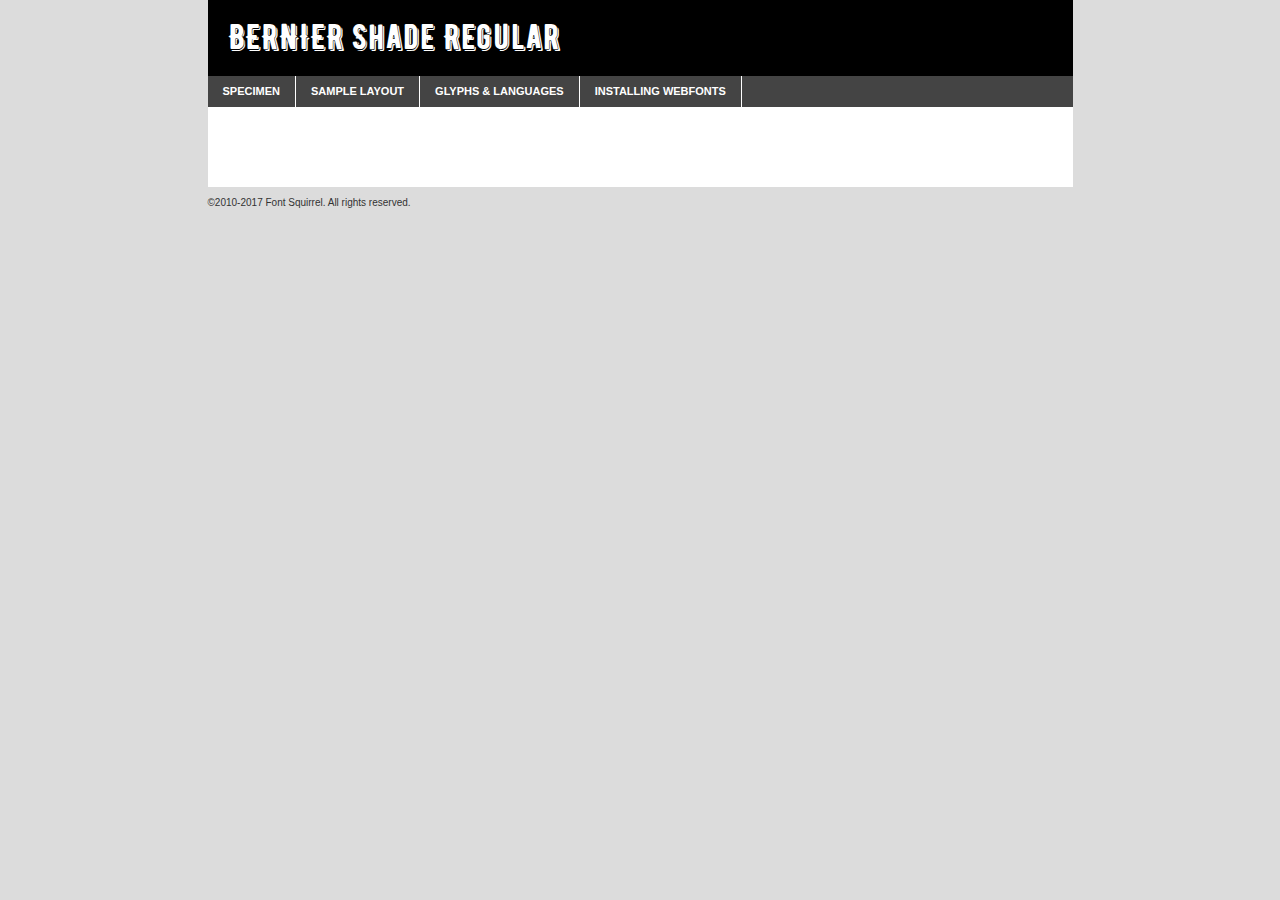
<file: fonts/berniershade-regular-demo.html>
<!DOCTYPE html PUBLIC "-//W3C//DTD XHTML 1.0 Transitional//EN"
	"http://www.w3.org/TR/xhtml1/DTD/xhtml1-transitional.dtd">

<html xmlns="http://www.w3.org/1999/xhtml" xml:lang="en" lang="en">
<head>
	<meta http-equiv="Content-Type" content="text/html; charset=utf-8" />
	<script src="http://ajax.googleapis.com/ajax/libs/jquery/1.7.2/jquery.min.js" type="text/javascript" charset="utf-8"></script>
	<script type="text/javascript">
	(function($){$.fn.easyTabs=function(option){var param=jQuery.extend({fadeSpeed:"fast",defaultContent:1,activeClass:'active'},option);$(this).each(function(){var thisId="#"+this.id;if(param.defaultContent==''){param.defaultContent=1;}
	if(typeof param.defaultContent=="number")
	{var defaultTab=$(thisId+" .tabs li:eq("+(param.defaultContent-1)+") a").attr('href').substr(1);}else{var defaultTab=param.defaultContent;}
	$(thisId+" .tabs li a").each(function(){var tabToHide=$(this).attr('href').substr(1);$("#"+tabToHide).addClass('easytabs-tab-content');});hideAll();changeContent(defaultTab);function hideAll(){$(thisId+" .easytabs-tab-content").hide();}
	function changeContent(tabId){hideAll();$(thisId+" .tabs li").removeClass(param.activeClass);$(thisId+" .tabs li a[href=#"+tabId+"]").closest('li').addClass(param.activeClass);if(param.fadeSpeed!="none")
	{$(thisId+" #"+tabId).fadeIn(param.fadeSpeed);}else{$(thisId+" #"+tabId).show();}}
	$(thisId+" .tabs li").click(function(){var tabId=$(this).find('a').attr('href').substr(1);changeContent(tabId);return false;});});}})(jQuery);
	</script>
	<link rel="stylesheet" href="specimen_files/specimen_stylesheet.css" type="text/css" charset="utf-8" />
	<link rel="stylesheet" href="stylesheet.css" type="text/css" charset="utf-8" />

	<style type="text/css">
					body{
				font-family: 'bernier_shaderegular';
							}
		</style>

	<title>BERNIER Shade Regular Specimen</title>
	
	
	<script type="text/javascript" charset="utf-8">
		$(document).ready(function() {
			$('#container').easyTabs({defaultContent:1});
		});
	</script>
</head>

<body>
<div id="container">
	<div id="header">
		BERNIER Shade Regular	</div>
	<ul class="tabs">
		<li><a href="#specimen">Specimen</a></li>
		<li><a href="#layout">Sample Layout</a></li>
				<li><a href="#glyphs">Glyphs &amp; Languages</a></li>
		<li><a href="#installing">Installing Webfonts</a></li>
		
	</ul>
	
	<div id="main_content">

		
			<div id="specimen">
		
				<div class="section">
					<div class="grid12 firstcol">
						<div class="huge">AaBb</div>
					</div>
				</div>
		
				<div class="section">
					<div class="glyph_range">A&#x200B;B&#x200b;C&#x200b;D&#x200b;E&#x200b;F&#x200b;G&#x200b;H&#x200b;I&#x200b;J&#x200b;K&#x200b;L&#x200b;M&#x200b;N&#x200b;O&#x200b;P&#x200b;Q&#x200b;R&#x200b;S&#x200b;T&#x200b;U&#x200b;V&#x200b;W&#x200b;X&#x200b;Y&#x200b;Z&#x200b;a&#x200b;b&#x200b;c&#x200b;d&#x200b;e&#x200b;f&#x200b;g&#x200b;h&#x200b;i&#x200b;j&#x200b;k&#x200b;l&#x200b;m&#x200b;n&#x200b;o&#x200b;p&#x200b;q&#x200b;r&#x200b;s&#x200b;t&#x200b;u&#x200b;v&#x200b;w&#x200b;x&#x200b;y&#x200b;z&#x200b;1&#x200b;2&#x200b;3&#x200b;4&#x200b;5&#x200b;6&#x200b;7&#x200b;8&#x200b;9&#x200b;0&#x200b;&amp;&#x200b;.&#x200b;,&#x200b;?&#x200b;!&#x200b;&#64;&#x200b;(&#x200b;)&#x200b;#&#x200b;$&#x200b;%&#x200b;*&#x200b;+&#x200b;-&#x200b;=&#x200b;:&#x200b;;</div>
				</div>
				<div class="section">
					<div class="grid12 firstcol">
						<table class="sample_table">
							<tr><td>10</td><td class="size10">abcdefghijklmnopqrstuvwxyzABCDEFGHIJKLMNOPQRSTUVWXYZ0123456789abcdefghijklmnopqrstuvwxyzABCDEFGHIJKLMNOPQRSTUVWXYZ0123456789abcdefghijklmnopqrstuvwxyzABCDEFGHIJKLMNOPQRSTUVWXYZ</td></tr>
							<tr><td>11</td><td class="size11">abcdefghijklmnopqrstuvwxyzABCDEFGHIJKLMNOPQRSTUVWXYZ0123456789abcdefghijklmnopqrstuvwxyzABCDEFGHIJKLMNOPQRSTUVWXYZ0123456789abcdefghijklmnopqrstuvwxyzABCDEFGHIJKLMNOPQRSTUVWXYZ</td></tr>
							<tr><td>12</td><td class="size12">abcdefghijklmnopqrstuvwxyzABCDEFGHIJKLMNOPQRSTUVWXYZ0123456789abcdefghijklmnopqrstuvwxyzABCDEFGHIJKLMNOPQRSTUVWXYZ0123456789abcdefghijklmnopqrstuvwxyzABCDEFGHIJKLMNOPQRSTUVWXYZ</td></tr>
							<tr><td>13</td><td class="size13">abcdefghijklmnopqrstuvwxyzABCDEFGHIJKLMNOPQRSTUVWXYZ0123456789abcdefghijklmnopqrstuvwxyzABCDEFGHIJKLMNOPQRSTUVWXYZ0123456789abcdefghijklmnopqrstuvwxyzABCDEFGHIJKLMNOPQRSTUVWXYZ</td></tr>
							<tr><td>14</td><td class="size14">abcdefghijklmnopqrstuvwxyzABCDEFGHIJKLMNOPQRSTUVWXYZ0123456789abcdefghijklmnopqrstuvwxyzABCDEFGHIJKLMNOPQRSTUVWXYZ0123456789abcdefghijklmnopqrstuvwxyzABCDEFGHIJKLMNOPQRSTUVWXYZ</td></tr>
							<tr><td>16</td><td class="size16">abcdefghijklmnopqrstuvwxyzABCDEFGHIJKLMNOPQRSTUVWXYZ0123456789abcdefghijklmnopqrstuvwxyzABCDEFGHIJKLMNOPQRSTUVWXYZ</td></tr>
							<tr><td>18</td><td class="size18">abcdefghijklmnopqrstuvwxyzABCDEFGHIJKLMNOPQRSTUVWXYZ0123456789abcdefghijklmnopqrstuvwxyzABCDEFGHIJKLMNOPQRSTUVWXYZ</td></tr>
							<tr><td>20</td><td class="size20">abcdefghijklmnopqrstuvwxyzABCDEFGHIJKLMNOPQRSTUVWXYZ0123456789abcdefghijklmnopqrstuvwxyzABCDEFGHIJKLMNOPQRSTUVWXYZ</td></tr>
							<tr><td>24</td><td class="size24">abcdefghijklmnopqrstuvwxyzABCDEFGHIJKLMNOPQRSTUVWXYZ0123456789abcdefghijklmnopqrstuvwxyzABCDEFGHIJKLMNOPQRSTUVWXYZ</td></tr>
							<tr><td>30</td><td class="size30">abcdefghijklmnopqrstuvwxyzABCDEFGHIJKLMNOPQRSTUVWXYZ0123456789abcdefghijklmnopqrstuvwxyzABCDEFGHIJKLMNOPQRSTUVWXYZ</td></tr>
							<tr><td>36</td><td class="size36">abcdefghijklmnopqrstuvwxyzABCDEFGHIJKLMNOPQRSTUVWXYZ0123456789abcdefghijklmnopqrstuvwxyzABCDEFGHIJKLMNOPQRSTUVWXYZ</td></tr>
							<tr><td>48</td><td class="size48">abcdefghijklmnopqrstuvwxyzABCDEFGHIJKLMNOPQRSTUVWXYZ0123456789abcdefghijklmnopqrstuvwxyzABCDEFGHIJKLMNOPQRSTUVWXYZ</td></tr>
							<tr><td>60</td><td class="size60">abcdefghijklmnopqrstuvwxyzABCDEFGHIJKLMNOPQRSTUVWXYZ0123456789abcdefghijklmnopqrstuvwxyzABCDEFGHIJKLMNOPQRSTUVWXYZ</td></tr>
							<tr><td>72</td><td class="size72">abcdefghijklmnopqrstuvwxyzABCDEFGHIJKLMNOPQRSTUVWXYZ0123456789abcdefghijklmnopqrstuvwxyzABCDEFGHIJKLMNOPQRSTUVWXYZ</td></tr>
							<tr><td>90</td><td class="size90">abcdefghijklmnopqrstuvwxyzABCDEFGHIJKLMNOPQRSTUVWXYZ0123456789abcdefghijklmnopqrstuvwxyzABCDEFGHIJKLMNOPQRSTUVWXYZ</td></tr>
						</table>
				
					</div>
			
				</div>
		
		
		
								<div class="section" id="bodycomparison">


										<div id="xheight">
				<div class="fontbody">&#x25FC;&#x25FC;&#x25FC;&#x25FC;&#x25FC;&#x25FC;&#x25FC;&#x25FC;&#x25FC;&#x25FC;&#x25FC;&#x25FC;&#x25FC;&#x25FC;&#x25FC;&#x25FC;&#x25FC;&#x25FC;&#x25FC;&#x25FC;&#x25FC;&#x25FC;&#x25FC;&#x25FC;&#x25FC;&#x25FC;&#x25FC;&#x25FC;&#x25FC;&#x25FC;&#x25FC;&#x25FC;&#x25FC;&#x25FC;&#x25FC;&#x25FC;&#x25FC;&#x25FC;&#x25FC;&#x25FC;&#x25FC;&#x25FC;&#x25FC;&#x25FC;&#x25FC;&#x25FC;&#x25FC;&#x25FC;&#x25FC;&#x25FC;&#x25FC;&#x25FC;&#x25FC;&#x25FC;&#x25FC;&#x25FC;&#x25FC;&#x25FC;&#x25FC;&#x25FC;&#x25FC;&#x25FC;&#x25FC;&#x25FC;&#x25FC;&#x25FC;&#x25FC;&#x25FC;&#x25FC;&#x25FC;&#x25FC;&#x25FC;&#x25FC;&#x25FC;&#x25FC;&#x25FC;&#x25FC;&#x25FC;&#x25FC;&#x25FC;&#x25FC;&#x25FC;&#x25FC;&#x25FC;&#x25FC;&#x25FC;&#x25FC;&#x25FC;&#x25FC;&#x25FC;&#x25FC;&#x25FC;&#x25FC;&#x25FC;&#x25FC;&#x25FC;&#x25FC;&#x25FC;&#x25FC;body</div><div class="arialbody">body</div><div class="verdanabody">body</div><div class="georgiabody">body</div></div>
										<div class="fontbody" style="z-index:1">
											body<span>BERNIER Shade Regular</span>
										</div>
										<div class="arialbody" style="z-index:1">
											body<span>Arial</span>
										</div>
										<div class="verdanabody" style="z-index:1">
											body<span>Verdana</span>
										</div>
										<div class="georgiabody" style="z-index:1">
											body<span>Georgia</span>
										</div>



								</div>
		
		
				<div class="section psample psample_row1" id="">
					
					<div class="grid2 firstcol">
						<p class="size10"><span>10.</span>Aenean lacinia bibendum nulla sed consectetur. Fusce dapibus, tellus ac cursus commodo, tortor mauris condimentum nibh, ut fermentum massa justo sit amet risus. Nullam id dolor id nibh ultricies vehicula ut id elit. Cum sociis natoque penatibus et magnis dis parturient montes, nascetur ridiculus mus. Nulla vitae elit libero, a pharetra augue.</p>
			
					</div>
					<div class="grid3">
						<p class="size11"><span>11.</span>Aenean lacinia bibendum nulla sed consectetur. Fusce dapibus, tellus ac cursus commodo, tortor mauris condimentum nibh, ut fermentum massa justo sit amet risus. Nullam id dolor id nibh ultricies vehicula ut id elit. Cum sociis natoque penatibus et magnis dis parturient montes, nascetur ridiculus mus. Nulla vitae elit libero, a pharetra augue.</p>
			
					</div>
					<div class="grid3">
						<p class="size12"><span>12.</span>Aenean lacinia bibendum nulla sed consectetur. Fusce dapibus, tellus ac cursus commodo, tortor mauris condimentum nibh, ut fermentum massa justo sit amet risus. Nullam id dolor id nibh ultricies vehicula ut id elit. Cum sociis natoque penatibus et magnis dis parturient montes, nascetur ridiculus mus. Nulla vitae elit libero, a pharetra augue.</p>
			
					</div>
					<div class="grid4">
						<p class="size13"><span>13.</span>Aenean lacinia bibendum nulla sed consectetur. Fusce dapibus, tellus ac cursus commodo, tortor mauris condimentum nibh, ut fermentum massa justo sit amet risus. Nullam id dolor id nibh ultricies vehicula ut id elit. Cum sociis natoque penatibus et magnis dis parturient montes, nascetur ridiculus mus. Nulla vitae elit libero, a pharetra augue.</p>
			
					</div>
					<div class="white_blend"></div>
					
				</div>
				<div class="section psample psample_row2" id="">
					<div class="grid3 firstcol">
						<p class="size14"><span>14.</span>Aenean lacinia bibendum nulla sed consectetur. Fusce dapibus, tellus ac cursus commodo, tortor mauris condimentum nibh, ut fermentum massa justo sit amet risus. Nullam id dolor id nibh ultricies vehicula ut id elit. Cum sociis natoque penatibus et magnis dis parturient montes, nascetur ridiculus mus. Nulla vitae elit libero, a pharetra augue.</p>
			
					</div>
					<div class="grid4">
						<p class="size16"><span>16.</span>Aenean lacinia bibendum nulla sed consectetur. Fusce dapibus, tellus ac cursus commodo, tortor mauris condimentum nibh, ut fermentum massa justo sit amet risus. Nullam id dolor id nibh ultricies vehicula ut id elit. Cum sociis natoque penatibus et magnis dis parturient montes, nascetur ridiculus mus. Nulla vitae elit libero, a pharetra augue.</p>
			
					</div>
					<div class="grid5">
						<p class="size18"><span>18.</span>Aenean lacinia bibendum nulla sed consectetur. Fusce dapibus, tellus ac cursus commodo, tortor mauris condimentum nibh, ut fermentum massa justo sit amet risus. Nullam id dolor id nibh ultricies vehicula ut id elit. Cum sociis natoque penatibus et magnis dis parturient montes, nascetur ridiculus mus. Nulla vitae elit libero, a pharetra augue.</p>
			
					</div>

					<div class="white_blend"></div>

				</div>
				
				<div class="section psample psample_row3" id="">
					<div class="grid5 firstcol">
						<p class="size20"><span>20.</span>Aenean lacinia bibendum nulla sed consectetur. Fusce dapibus, tellus ac cursus commodo, tortor mauris condimentum nibh, ut fermentum massa justo sit amet risus. Nullam id dolor id nibh ultricies vehicula ut id elit. Cum sociis natoque penatibus et magnis dis parturient montes, nascetur ridiculus mus. Nulla vitae elit libero, a pharetra augue.</p>
					</div>
					<div class="grid7">
						<p class="size24"><span>24.</span>Aenean lacinia bibendum nulla sed consectetur. Fusce dapibus, tellus ac cursus commodo, tortor mauris condimentum nibh, ut fermentum massa justo sit amet risus. Nullam id dolor id nibh ultricies vehicula ut id elit. Cum sociis natoque penatibus et magnis dis parturient montes, nascetur ridiculus mus. Nulla vitae elit libero, a pharetra augue.</p>
					</div>
					
					<div class="white_blend"></div>
					
				</div>
				
				<div class="section psample psample_row4" id="">
					<div class="grid12 firstcol">
						<p class="size30"><span>30.</span>Aenean lacinia bibendum nulla sed consectetur. Fusce dapibus, tellus ac cursus commodo, tortor mauris condimentum nibh, ut fermentum massa justo sit amet risus. Nullam id dolor id nibh ultricies vehicula ut id elit. Cum sociis natoque penatibus et magnis dis parturient montes, nascetur ridiculus mus. Nulla vitae elit libero, a pharetra augue.</p>
					</div>
					<div class="white_blend"></div>
					
				</div>
				
				
				
				<div class="section psample psample_row1 fullreverse">
					<div class="grid2 firstcol">
						<p class="size10"><span>10.</span>Aenean lacinia bibendum nulla sed consectetur. Fusce dapibus, tellus ac cursus commodo, tortor mauris condimentum nibh, ut fermentum massa justo sit amet risus. Nullam id dolor id nibh ultricies vehicula ut id elit. Cum sociis natoque penatibus et magnis dis parturient montes, nascetur ridiculus mus. Nulla vitae elit libero, a pharetra augue.</p>
			
					</div>
					<div class="grid3">
						<p class="size11"><span>11.</span>Aenean lacinia bibendum nulla sed consectetur. Fusce dapibus, tellus ac cursus commodo, tortor mauris condimentum nibh, ut fermentum massa justo sit amet risus. Nullam id dolor id nibh ultricies vehicula ut id elit. Cum sociis natoque penatibus et magnis dis parturient montes, nascetur ridiculus mus. Nulla vitae elit libero, a pharetra augue.</p>
			
					</div>
					<div class="grid3">
						<p class="size12"><span>12.</span>Aenean lacinia bibendum nulla sed consectetur. Fusce dapibus, tellus ac cursus commodo, tortor mauris condimentum nibh, ut fermentum massa justo sit amet risus. Nullam id dolor id nibh ultricies vehicula ut id elit. Cum sociis natoque penatibus et magnis dis parturient montes, nascetur ridiculus mus. Nulla vitae elit libero, a pharetra augue.</p>
			
					</div>
					<div class="grid4">
						<p class="size13"><span>13.</span>Aenean lacinia bibendum nulla sed consectetur. Fusce dapibus, tellus ac cursus commodo, tortor mauris condimentum nibh, ut fermentum massa justo sit amet risus. Nullam id dolor id nibh ultricies vehicula ut id elit. Cum sociis natoque penatibus et magnis dis parturient montes, nascetur ridiculus mus. Nulla vitae elit libero, a pharetra augue.</p>
			
					</div>
					<div class="black_blend"></div>
					
				</div>
				
				<div class="section psample psample_row2 fullreverse">
					<div class="grid3 firstcol">
						<p class="size14"><span>14.</span>Aenean lacinia bibendum nulla sed consectetur. Fusce dapibus, tellus ac cursus commodo, tortor mauris condimentum nibh, ut fermentum massa justo sit amet risus. Nullam id dolor id nibh ultricies vehicula ut id elit. Cum sociis natoque penatibus et magnis dis parturient montes, nascetur ridiculus mus. Nulla vitae elit libero, a pharetra augue.</p>
			
					</div>
					<div class="grid4">
						<p class="size16"><span>16.</span>Aenean lacinia bibendum nulla sed consectetur. Fusce dapibus, tellus ac cursus commodo, tortor mauris condimentum nibh, ut fermentum massa justo sit amet risus. Nullam id dolor id nibh ultricies vehicula ut id elit. Cum sociis natoque penatibus et magnis dis parturient montes, nascetur ridiculus mus. Nulla vitae elit libero, a pharetra augue.</p>
			
					</div>
					<div class="grid5">
						<p class="size18"><span>18.</span>Aenean lacinia bibendum nulla sed consectetur. Fusce dapibus, tellus ac cursus commodo, tortor mauris condimentum nibh, ut fermentum massa justo sit amet risus. Nullam id dolor id nibh ultricies vehicula ut id elit. Cum sociis natoque penatibus et magnis dis parturient montes, nascetur ridiculus mus. Nulla vitae elit libero, a pharetra augue.</p>
			
					</div>
					<div class="black_blend"></div>

				</div>
				
				<div class="section psample fullreverse psample_row3" id="">
					<div class="grid5 firstcol">
						<p class="size20"><span>20.</span>Aenean lacinia bibendum nulla sed consectetur. Fusce dapibus, tellus ac cursus commodo, tortor mauris condimentum nibh, ut fermentum massa justo sit amet risus. Nullam id dolor id nibh ultricies vehicula ut id elit. Cum sociis natoque penatibus et magnis dis parturient montes, nascetur ridiculus mus. Nulla vitae elit libero, a pharetra augue.</p>
					</div>
					<div class="grid7">
						<p class="size24"><span>24.</span>Aenean lacinia bibendum nulla sed consectetur. Fusce dapibus, tellus ac cursus commodo, tortor mauris condimentum nibh, ut fermentum massa justo sit amet risus. Nullam id dolor id nibh ultricies vehicula ut id elit. Cum sociis natoque penatibus et magnis dis parturient montes, nascetur ridiculus mus. Nulla vitae elit libero, a pharetra augue.</p>
					</div>
					
					<div class="black_blend"></div>
					
				</div>
				
				<div class="section psample fullreverse psample_row4" id="" style="border-bottom: 20px #000 solid;">
					<div class="grid12 firstcol">
						<p class="size30"><span>30.</span>Aenean lacinia bibendum nulla sed consectetur. Fusce dapibus, tellus ac cursus commodo, tortor mauris condimentum nibh, ut fermentum massa justo sit amet risus. Nullam id dolor id nibh ultricies vehicula ut id elit. Cum sociis natoque penatibus et magnis dis parturient montes, nascetur ridiculus mus. Nulla vitae elit libero, a pharetra augue.</p>
					</div>
					<div class="black_blend"></div>
					
				</div>
				
				
				
				
			</div>
			
			<div id="layout">
				
				<div class="section">
					
					<div class="grid12 firstcol">
						<h1>Lorem Ipsum Dolor</h1>
						<h2>Etiam porta sem malesuada magna mollis euismod</h2>
						
						<p class="byline">By <a href="#link">Aenean Lacinia</a></p>
					</div>
				</div>
				<div class="section">
					<div class="grid8 firstcol">
						<p class="large">Donec sed odio dui. Morbi leo risus, porta ac consectetur ac, vestibulum at eros. Fusce dapibus, tellus ac cursus commodo, tortor mauris condimentum nibh, ut fermentum massa justo sit amet risus. </p>

						
						<h3>Pellentesque ornare sem</h3>

						<p>Maecenas sed diam eget risus varius blandit sit amet non magna. Maecenas faucibus mollis interdum. Donec ullamcorper nulla non metus auctor fringilla. Nullam id dolor id nibh ultricies vehicula ut id elit. Nullam id dolor id nibh ultricies vehicula ut id elit. </p>

						<p>Aenean eu leo quam. Pellentesque ornare sem lacinia quam venenatis vestibulum. Lorem ipsum dolor sit amet, consectetur adipiscing elit. Cum sociis natoque penatibus et magnis dis parturient montes, nascetur ridiculus mus. </p>

						<p>Nulla vitae elit libero, a pharetra augue. Praesent commodo cursus magna, vel scelerisque nisl consectetur et. Aenean lacinia bibendum nulla sed consectetur. </p>

						<p>Nullam quis risus eget urna mollis ornare vel eu leo. Nullam quis risus eget urna mollis ornare vel eu leo. Maecenas sed diam eget risus varius blandit sit amet non magna. Donec ullamcorper nulla non metus auctor fringilla. </p>

						<h3>Cras mattis consectetur</h3>

						<p>Aenean eu leo quam. Pellentesque ornare sem lacinia quam venenatis vestibulum. Aenean lacinia bibendum nulla sed consectetur. Integer posuere erat a ante venenatis dapibus posuere velit aliquet. Cras mattis consectetur purus sit amet fermentum. </p>

						<p>Nullam id dolor id nibh ultricies vehicula ut id elit. Nullam quis risus eget urna mollis ornare vel eu leo. Cras mattis consectetur purus sit amet fermentum.</p>
					</div>
					
					<div class="grid4 sidebar">
						
						<div class="box reverse">
							<p class="last">Nullam quis risus eget urna mollis ornare vel eu leo. Donec ullamcorper nulla non metus auctor fringilla. Cras mattis consectetur purus sit amet fermentum. Sed posuere consectetur est at lobortis. Lorem ipsum dolor sit amet, consectetur adipiscing elit. </p>
						</div>
						
						<p class="caption">Maecenas sed diam eget risus varius.</p>

						<p>Vestibulum id ligula porta felis euismod semper. Integer posuere erat a ante venenatis dapibus posuere velit aliquet. Vestibulum id ligula porta felis euismod semper. Sed posuere consectetur est at lobortis. Maecenas sed diam eget risus varius blandit sit amet non magna. Fusce dapibus, tellus ac cursus commodo, tortor mauris condimentum nibh, ut fermentum massa justo sit amet risus. </p>

					

						<p>Duis mollis, est non commodo luctus, nisi erat porttitor ligula, eget lacinia odio sem nec elit. Aenean lacinia bibendum nulla sed consectetur. Vivamus sagittis lacus vel augue laoreet rutrum faucibus dolor auctor. Aenean lacinia bibendum nulla sed consectetur. Nullam quis risus eget urna mollis ornare vel eu leo. </p>

						<p>Praesent commodo cursus magna, vel scelerisque nisl consectetur et. Donec ullamcorper nulla non metus auctor fringilla. Maecenas faucibus mollis interdum. Fusce dapibus, tellus ac cursus commodo, tortor mauris condimentum nibh, ut fermentum massa justo sit amet risus. </p>

					</div>
				</div>
				
			</div>


			



		<div id="glyphs">
			<div class="section">
				<div class="grid12 firstcol">
			
				<h1>Language Support</h1>
				<p>The subset of BERNIER Shade Regular in this kit supports the following languages:<br />
			
					Albanian, Basque, Breton, Chamorro, Danish, Dutch, English, Faroese, Finnish, French, Frisian, Galician, German, Icelandic, Italian, Malagasy, Norwegian, Portuguese, Spanish, Alsatian, Aragonese, Arapaho, Arrernte, Asturian, Aymara, Bislama, Cebuano, Corsican, Fijian, French_creole, Genoese, Gilbertese, Greenlandic, Haitian_creole, Hiligaynon, Hmong, Hopi, Ibanag, Iloko_ilokano, Indonesian, Interglossa_glosa, Interlingua, Irish_gaelic, Jerriais, Lojban, Lombard, Luxembourgeois, Manx, Mohawk, Norfolk_pitcairnese, Occitan, Oromo, Pangasinan, Papiamento, Piedmontese, Potawatomi, Rhaeto-romance, Romansh, Rotokas, Sami_lule, Samoan, Sardinian, Scots_gaelic, Seychelles_creole, Shona, Sicilian, Somali, Southern_ndebele, Swahili, Swati_swazi, Tagalog_filipino_pilipino, Tetum, Tok_pisin, Uyghur_latinized, Volapuk, Walloon, Warlpiri, Xhosa, Yapese, Zulu, Latinbasic, Demo				</p>
				<h1>Glyph Chart</h1>
				<p>The subset of BERNIER Shade Regular in this kit includes all the glyphs listed below. Unicode entities are included above each glyph to help you insert individual characters into your layout.</p>
				<div id="glyph_chart">
			
																				 <div><p>&amp;#32;</p>&#32;</div>
																				 <div><p>&amp;#33;</p>&#33;</div>
																				 <div><p>&amp;#34;</p>&#34;</div>
																				 <div><p>&amp;#35;</p>&#35;</div>
																				 <div><p>&amp;#36;</p>&#36;</div>
																				 <div><p>&amp;#37;</p>&#37;</div>
																				 <div><p>&amp;#38;</p>&#38;</div>
																				 <div><p>&amp;#39;</p>&#39;</div>
																				 <div><p>&amp;#40;</p>&#40;</div>
																				 <div><p>&amp;#41;</p>&#41;</div>
																				 <div><p>&amp;#42;</p>&#42;</div>
																				 <div><p>&amp;#43;</p>&#43;</div>
																				 <div><p>&amp;#44;</p>&#44;</div>
																				 <div><p>&amp;#45;</p>&#45;</div>
																				 <div><p>&amp;#46;</p>&#46;</div>
																				 <div><p>&amp;#47;</p>&#47;</div>
																				 <div><p>&amp;#48;</p>&#48;</div>
																				 <div><p>&amp;#49;</p>&#49;</div>
																				 <div><p>&amp;#50;</p>&#50;</div>
																				 <div><p>&amp;#51;</p>&#51;</div>
																				 <div><p>&amp;#52;</p>&#52;</div>
																				 <div><p>&amp;#53;</p>&#53;</div>
																				 <div><p>&amp;#54;</p>&#54;</div>
																				 <div><p>&amp;#55;</p>&#55;</div>
																				 <div><p>&amp;#56;</p>&#56;</div>
																				 <div><p>&amp;#57;</p>&#57;</div>
																				 <div><p>&amp;#58;</p>&#58;</div>
																				 <div><p>&amp;#59;</p>&#59;</div>
																				 <div><p>&amp;#60;</p>&#60;</div>
																				 <div><p>&amp;#61;</p>&#61;</div>
																				 <div><p>&amp;#62;</p>&#62;</div>
																				 <div><p>&amp;#63;</p>&#63;</div>
																				 <div><p>&amp;#64;</p>&#64;</div>
																				 <div><p>&amp;#65;</p>&#65;</div>
																				 <div><p>&amp;#66;</p>&#66;</div>
																				 <div><p>&amp;#67;</p>&#67;</div>
																				 <div><p>&amp;#68;</p>&#68;</div>
																				 <div><p>&amp;#69;</p>&#69;</div>
																				 <div><p>&amp;#70;</p>&#70;</div>
																				 <div><p>&amp;#71;</p>&#71;</div>
																				 <div><p>&amp;#72;</p>&#72;</div>
																				 <div><p>&amp;#73;</p>&#73;</div>
																				 <div><p>&amp;#74;</p>&#74;</div>
																				 <div><p>&amp;#75;</p>&#75;</div>
																				 <div><p>&amp;#76;</p>&#76;</div>
																				 <div><p>&amp;#77;</p>&#77;</div>
																				 <div><p>&amp;#78;</p>&#78;</div>
																				 <div><p>&amp;#79;</p>&#79;</div>
																				 <div><p>&amp;#80;</p>&#80;</div>
																				 <div><p>&amp;#81;</p>&#81;</div>
																				 <div><p>&amp;#82;</p>&#82;</div>
																				 <div><p>&amp;#83;</p>&#83;</div>
																				 <div><p>&amp;#84;</p>&#84;</div>
																				 <div><p>&amp;#85;</p>&#85;</div>
																				 <div><p>&amp;#86;</p>&#86;</div>
																				 <div><p>&amp;#87;</p>&#87;</div>
																				 <div><p>&amp;#88;</p>&#88;</div>
																				 <div><p>&amp;#89;</p>&#89;</div>
																				 <div><p>&amp;#90;</p>&#90;</div>
																				 <div><p>&amp;#91;</p>&#91;</div>
																				 <div><p>&amp;#92;</p>&#92;</div>
																				 <div><p>&amp;#93;</p>&#93;</div>
																				 <div><p>&amp;#94;</p>&#94;</div>
																				 <div><p>&amp;#95;</p>&#95;</div>
																				 <div><p>&amp;#97;</p>&#97;</div>
																				 <div><p>&amp;#98;</p>&#98;</div>
																				 <div><p>&amp;#99;</p>&#99;</div>
																				 <div><p>&amp;#100;</p>&#100;</div>
																				 <div><p>&amp;#101;</p>&#101;</div>
																				 <div><p>&amp;#102;</p>&#102;</div>
																				 <div><p>&amp;#103;</p>&#103;</div>
																				 <div><p>&amp;#104;</p>&#104;</div>
																				 <div><p>&amp;#105;</p>&#105;</div>
																				 <div><p>&amp;#106;</p>&#106;</div>
																				 <div><p>&amp;#107;</p>&#107;</div>
																				 <div><p>&amp;#108;</p>&#108;</div>
																				 <div><p>&amp;#109;</p>&#109;</div>
																				 <div><p>&amp;#110;</p>&#110;</div>
																				 <div><p>&amp;#111;</p>&#111;</div>
																				 <div><p>&amp;#112;</p>&#112;</div>
																				 <div><p>&amp;#113;</p>&#113;</div>
																				 <div><p>&amp;#114;</p>&#114;</div>
																				 <div><p>&amp;#115;</p>&#115;</div>
																				 <div><p>&amp;#116;</p>&#116;</div>
																				 <div><p>&amp;#117;</p>&#117;</div>
																				 <div><p>&amp;#118;</p>&#118;</div>
																				 <div><p>&amp;#119;</p>&#119;</div>
																				 <div><p>&amp;#120;</p>&#120;</div>
																				 <div><p>&amp;#121;</p>&#121;</div>
																				 <div><p>&amp;#122;</p>&#122;</div>
																				 <div><p>&amp;#123;</p>&#123;</div>
																				 <div><p>&amp;#124;</p>&#124;</div>
																				 <div><p>&amp;#125;</p>&#125;</div>
																				 <div><p>&amp;#126;</p>&#126;</div>
																				 <div><p>&amp;#160;</p>&#160;</div>
																				 <div><p>&amp;#161;</p>&#161;</div>
																				 <div><p>&amp;#162;</p>&#162;</div>
																				 <div><p>&amp;#163;</p>&#163;</div>
																				 <div><p>&amp;#165;</p>&#165;</div>
																				 <div><p>&amp;#166;</p>&#166;</div>
																				 <div><p>&amp;#169;</p>&#169;</div>
																				 <div><p>&amp;#171;</p>&#171;</div>
																				 <div><p>&amp;#173;</p>&#173;</div>
																				 <div><p>&amp;#174;</p>&#174;</div>
																				 <div><p>&amp;#183;</p>&#183;</div>
																				 <div><p>&amp;#187;</p>&#187;</div>
																				 <div><p>&amp;#191;</p>&#191;</div>
																				 <div><p>&amp;#192;</p>&#192;</div>
																				 <div><p>&amp;#193;</p>&#193;</div>
																				 <div><p>&amp;#194;</p>&#194;</div>
																				 <div><p>&amp;#195;</p>&#195;</div>
																				 <div><p>&amp;#196;</p>&#196;</div>
																				 <div><p>&amp;#197;</p>&#197;</div>
																				 <div><p>&amp;#198;</p>&#198;</div>
																				 <div><p>&amp;#199;</p>&#199;</div>
																				 <div><p>&amp;#200;</p>&#200;</div>
																				 <div><p>&amp;#201;</p>&#201;</div>
																				 <div><p>&amp;#202;</p>&#202;</div>
																				 <div><p>&amp;#203;</p>&#203;</div>
																				 <div><p>&amp;#204;</p>&#204;</div>
																				 <div><p>&amp;#205;</p>&#205;</div>
																				 <div><p>&amp;#206;</p>&#206;</div>
																				 <div><p>&amp;#207;</p>&#207;</div>
																				 <div><p>&amp;#208;</p>&#208;</div>
																				 <div><p>&amp;#209;</p>&#209;</div>
																				 <div><p>&amp;#210;</p>&#210;</div>
																				 <div><p>&amp;#211;</p>&#211;</div>
																				 <div><p>&amp;#212;</p>&#212;</div>
																				 <div><p>&amp;#213;</p>&#213;</div>
																				 <div><p>&amp;#214;</p>&#214;</div>
																				 <div><p>&amp;#216;</p>&#216;</div>
																				 <div><p>&amp;#217;</p>&#217;</div>
																				 <div><p>&amp;#218;</p>&#218;</div>
																				 <div><p>&amp;#219;</p>&#219;</div>
																				 <div><p>&amp;#220;</p>&#220;</div>
																				 <div><p>&amp;#221;</p>&#221;</div>
																				 <div><p>&amp;#222;</p>&#222;</div>
																				 <div><p>&amp;#223;</p>&#223;</div>
																				 <div><p>&amp;#224;</p>&#224;</div>
																				 <div><p>&amp;#225;</p>&#225;</div>
																				 <div><p>&amp;#226;</p>&#226;</div>
																				 <div><p>&amp;#227;</p>&#227;</div>
																				 <div><p>&amp;#228;</p>&#228;</div>
																				 <div><p>&amp;#229;</p>&#229;</div>
																				 <div><p>&amp;#230;</p>&#230;</div>
																				 <div><p>&amp;#231;</p>&#231;</div>
																				 <div><p>&amp;#232;</p>&#232;</div>
																				 <div><p>&amp;#233;</p>&#233;</div>
																				 <div><p>&amp;#234;</p>&#234;</div>
																				 <div><p>&amp;#235;</p>&#235;</div>
																				 <div><p>&amp;#236;</p>&#236;</div>
																				 <div><p>&amp;#237;</p>&#237;</div>
																				 <div><p>&amp;#238;</p>&#238;</div>
																				 <div><p>&amp;#239;</p>&#239;</div>
																				 <div><p>&amp;#240;</p>&#240;</div>
																				 <div><p>&amp;#241;</p>&#241;</div>
																				 <div><p>&amp;#242;</p>&#242;</div>
																				 <div><p>&amp;#243;</p>&#243;</div>
																				 <div><p>&amp;#244;</p>&#244;</div>
																				 <div><p>&amp;#245;</p>&#245;</div>
																				 <div><p>&amp;#246;</p>&#246;</div>
																				 <div><p>&amp;#248;</p>&#248;</div>
																				 <div><p>&amp;#249;</p>&#249;</div>
																				 <div><p>&amp;#250;</p>&#250;</div>
																				 <div><p>&amp;#251;</p>&#251;</div>
																				 <div><p>&amp;#252;</p>&#252;</div>
																				 <div><p>&amp;#253;</p>&#253;</div>
																				 <div><p>&amp;#254;</p>&#254;</div>
																				 <div><p>&amp;#255;</p>&#255;</div>
																				 <div><p>&amp;#338;</p>&#338;</div>
																				 <div><p>&amp;#339;</p>&#339;</div>
																				 <div><p>&amp;#376;</p>&#376;</div>
																				 <div><p>&amp;#8192;</p>&#8192;</div>
																				 <div><p>&amp;#8193;</p>&#8193;</div>
																				 <div><p>&amp;#8194;</p>&#8194;</div>
																				 <div><p>&amp;#8195;</p>&#8195;</div>
																				 <div><p>&amp;#8196;</p>&#8196;</div>
																				 <div><p>&amp;#8197;</p>&#8197;</div>
																				 <div><p>&amp;#8198;</p>&#8198;</div>
																				 <div><p>&amp;#8199;</p>&#8199;</div>
																				 <div><p>&amp;#8200;</p>&#8200;</div>
																				 <div><p>&amp;#8201;</p>&#8201;</div>
																				 <div><p>&amp;#8202;</p>&#8202;</div>
																				 <div><p>&amp;#8208;</p>&#8208;</div>
																				 <div><p>&amp;#8209;</p>&#8209;</div>
																				 <div><p>&amp;#8210;</p>&#8210;</div>
																				 <div><p>&amp;#8211;</p>&#8211;</div>
																				 <div><p>&amp;#8212;</p>&#8212;</div>
																				 <div><p>&amp;#8216;</p>&#8216;</div>
																				 <div><p>&amp;#8217;</p>&#8217;</div>
																				 <div><p>&amp;#8218;</p>&#8218;</div>
																				 <div><p>&amp;#8220;</p>&#8220;</div>
																				 <div><p>&amp;#8221;</p>&#8221;</div>
																				 <div><p>&amp;#8222;</p>&#8222;</div>
																				 <div><p>&amp;#8226;</p>&#8226;</div>
																				 <div><p>&amp;#8230;</p>&#8230;</div>
																				 <div><p>&amp;#8239;</p>&#8239;</div>
																				 <div><p>&amp;#8249;</p>&#8249;</div>
																				 <div><p>&amp;#8250;</p>&#8250;</div>
																				 <div><p>&amp;#8287;</p>&#8287;</div>
																				 <div><p>&amp;#8364;</p>&#8364;</div>
																				 <div><p>&amp;#8482;</p>&#8482;</div>
																				 <div><p>&amp;#9724;</p>&#9724;</div>
																																																</div>	
				</div>
		
		
			</div>
		</div>
		
		
		<div id="specs">
			
		</div>
	
		<div id="installing">
			<div class="section">
				<div class="grid7 firstcol">
					<h1>Installing Webfonts</h1>
					
					<p>Webfonts are supported by all major browser platforms but not all in the same way. There are currently four different font formats that must be included in order to target all browsers. This includes TTF, WOFF, EOT and SVG.</p>
					
					<h2>1. Upload your webfonts</h2>
					<p>You must upload your webfont kit to your website. They should be in or near the same directory as your CSS files.</p>
					
					<h2>2. Include the webfont stylesheet</h2>
					<p>A special CSS @font-face declaration helps the various browsers select the appropriate font it needs without causing you a bunch of headaches. Learn more about this syntax by reading the <a href="https://www.fontspring.com/blog/further-hardening-of-the-bulletproof-syntax">Fontspring blog post</a> about it. The code for it is as follows:</p>


<code>
@font-face{ 
	font-family: 'MyWebFont';
	src: url('WebFont.eot');
	src: url('WebFont.eot?#iefix') format('embedded-opentype'),
	     url('WebFont.woff') format('woff'),
	     url('WebFont.ttf') format('truetype'),
	     url('WebFont.svg#webfont') format('svg');
}
</code>

	<p>We've already gone ahead and generated the code for you. All you have to do is link to the stylesheet in your HTML, like this:</p>
	<code>&lt;link rel=&quot;stylesheet&quot; href=&quot;stylesheet.css&quot; type=&quot;text/css&quot; charset=&quot;utf-8&quot; /&gt;</code>

					<h2>3. Modify your own stylesheet</h2>
					<p>To take advantage of your new fonts, you must tell your stylesheet to use them. Look at the original @font-face declaration above and find the property called "font-family." The name linked there will be what you use to reference the font. Prepend that webfont name to the font stack in the "font-family" property, inside the selector you want to change. For example:</p>
<code>p { font-family: 'WebFont', Arial, sans-serif; }</code>

<h2>4. Test</h2>
<p>Getting webfonts to work cross-browser <em>can</em> be tricky. Use the information in the sidebar to help you if you find that fonts aren't loading in a particular browser.</p>
				</div>
				
				<div class="grid5 sidebar">
					<div class="box">
						<h2>Troubleshooting<br />Font-Face Problems</h2>
						<p>Having trouble getting your webfonts to load in your new website? Here are some tips to sort out what might be the problem.</p>

						<h3>Fonts not showing in any browser</h3>

						<p>This sounds like you need to work on the plumbing. You either did not upload the fonts to the correct directory, or you did not link the fonts properly in the CSS. If you've confirmed that all this is correct and you still have a problem, take a look at your .htaccess file and see if requests are getting intercepted.</p>

						<h3>Fonts not loading in iPhone or iPad</h3>

						<p>The most common problem here is that you are serving the fonts from an IIS server. IIS refuses to serve files that have unknown MIME types. If that is the case, you must set the MIME type for SVG to "image/svg+xml" in the server settings. Follow these instructions from Microsoft if you need help.</p>

						<h3>Fonts not loading in Firefox</h3>

						<p>The primary reason for this failure? You are still using a version Firefox older than 3.5. So upgrade already! If that isn't it, then you are very likely serving fonts from a different domain. Firefox requires that all font assets be served from the same domain. Lastly it is possible that you need to add WOFF to your list of MIME types (if you are serving via IIS.)</p>

						<h3>Fonts not loading in IE</h3>

						<p>Are you looking at Internet Explorer on an actual Windows machine or are you cheating by using a service like Adobe BrowserLab? Many of these screenshot services do not render @font-face for IE. Best to test it on a real machine.</p>

						<h3>Fonts not loading in IE9</h3>

						<p>IE9, like Firefox, requires that fonts be served from the same domain as the website. Make sure that is the case.</p>
					</div>
				</div>
			</div>
			
		</div>
	
	</div>
	<div id="footer">
		<p>&copy;2010-2017 Font Squirrel. All rights reserved.</p>
	</div>
</div>
</body>
</html>
</file>
<file: fonts/stylesheet.css>
/*! Generated by Font Squirrel (https://www.fontsquirrel.com) on March 14, 2022 */



@font-face {
    font-family: 'bernier_shaderegular';
    src: url('berniershade-regular-webfont.woff2') format('woff2'),
         url('berniershade-regular-webfont.woff') format('woff');
    font-weight: normal;
    font-style: normal;

}
</file>
<file: fonts/specimen_files/specimen_stylesheet.css>
@import url('grid_12-825-55-15.css');

/*  
	CSS Reset by Eric Meyer - Released under Public Domain
    http://meyerweb.com/eric/tools/css/reset/
*/
html, body, div, span, applet, object, iframe,
h1, h2, h3, h4, h5, h6, p, blockquote, pre,
a, abbr, acronym, address, big, cite, code,
del, dfn, em, font, img, ins, kbd, q, s, samp,
small, strike, strong, sub, sup, tt, var,
b, u, i, center, dl, dt, dd, ol, ul, li,
fieldset, form, label, legend, table, 
caption, tbody, tfoot, thead, tr, th, td 
                  {margin: 0;padding: 0;border: 0;outline: 0;
                  font-size: 100%;vertical-align: baseline;
                  background: transparent;}
body              {line-height: 1;}
ol, ul            {list-style: none;}
blockquote, q     {quotes: none;}
blockquote:before, blockquote:after,
q:before, q:after {content: '';	content: none;}
:focus            {outline: 0;}
ins               {text-decoration: none;}
del               {text-decoration: line-through;}
table             {border-collapse: collapse;border-spacing: 0;}




body {
	color: #000;
	background-color: #dcdcdc;
}

a {
	text-decoration: none;
	color: #1883ba;
}

h1{
	font-size: 32px;
	font-weight: normal;
	font-style: normal;
	margin-bottom: 18px;
}

h2{
	font-size: 18px;
}

#container {
	width: 865px;
	margin: 0px auto;
}


#header {
	padding: 20px;
	font-size: 36px;
	background-color: #000;
	color: #fff;
}

#header span {
	color: #666;
}
#main_content {
	background-color: #fff;
	padding: 60px 20px 20px;
}


#footer p {
	margin: 0;
	padding-top: 10px;
	padding-bottom: 50px;
	color: #333;
	font: 10px Arial, sans-serif;
}

.tabs {
	width: 100%;
	height: 31px;
	background-color: #444;
}
.tabs li {
	float:  left;
	margin: 0;
	overflow: hidden;
	background-color: #444;
}
.tabs li a {
	display: block;
	color: #fff;
	text-decoration: none;
	font: bold 11px/11px 'Arial';
	text-transform: uppercase;
	padding: 10px 15px;
	border-right: 1px solid #fff;
}

.tabs li a:hover {
		background-color: #00b3ff;

}

.tabs li.active a {
	color:  #000;
	background-color: #fff;
}



div.huge {
	
	font-size: 300px;
	line-height: 1em;
	padding: 0;
	letter-spacing: -.02em;
	overflow: hidden;
}
div.glyph_range {
	font-size: 72px;
	line-height: 1.1em;
}

.size10{ font-size: 10px; }
.size11{ font-size: 11px; }
.size12{ font-size: 12px; }
.size13{ font-size: 13px; }
.size14{ font-size: 14px; }
.size16{ font-size: 16px; }
.size18{ font-size: 18px; }
.size20{ font-size: 20px; }
.size24{ font-size: 24px; }
.size30{ font-size: 30px; }
.size36{ font-size: 36px; }
.size48{ font-size: 48px; }
.size60{ font-size: 60px; }
.size72{ font-size: 72px; }
.size90{ font-size: 90px; }


.psample_row1 {	height: 120px;}
.psample_row1 {	height: 120px;}
.psample_row2 {	height: 160px;}
.psample_row3 {	height: 160px;}
.psample_row4 {	height: 160px;}

.psample {
	overflow: hidden;
	position: relative;
}
.psample p {
	line-height: 1.3em;
	display: block;
	overflow: hidden;
	margin: 0;
}

.psample span {
	margin-right: .5em;
}

.white_blend {
	width: 100%;
	height: 61px;
	background-image: url([data-uri]);
	position: absolute;
	bottom: 0;
}
.black_blend {
	width: 100%;
	height: 61px;
	background-image: url([data-uri]);
	position: absolute;
	bottom: 0;
}
.fullreverse {
	background:  #000 !important;
	color:  #fff !important;
	margin-left: -20px;
	padding-left: 20px;
	margin-right: -20px;
	padding-right: 20px;
	padding: 20px;
	margin-bottom:0;
}


.sample_table td {
	padding-top: 3px;
	padding-bottom:5px;
	padding-left: 5px;
	vertical-align: middle;
	line-height: 1.2em;
}

.sample_table td:first-child {
	background-color: #eee;
	text-align: right;
	padding-right: 5px;
	padding-left: 0;
	padding: 5px;
	font: 11px/12px "Courier New", Courier, mono;
}

code {
	white-space: pre;
	background-color: #eee;
	display: block;
	padding: 10px;
	margin-bottom: 18px;
	overflow: auto;
}


.bottom,.last 	{margin-bottom:0 !important; padding-bottom:0 !important;}

.box  { 
  padding: 18px; 
  margin-bottom: 18px; 
  background: #eee; 
}

.reverse,.reversed { background:  #000 !important;color:  #fff !important; border: none !important;}

#bodycomparison {
	position: relative;
	overflow: hidden;
	font-size: 72px;
	height: 90px;
	white-space: nowrap;
}

#bodycomparison div{
	font-size: 72px;
	line-height: 90px;
	display: inline;
	margin: 0 15px 0 0;
	padding: 0;
}

#bodycomparison div span{
	font: 10px Arial;
	position: absolute;
	left: 0;
}
#xheight {
	float: none;
	position: absolute;
	color: #d9f3ff;
	font-size: 72px;
	line-height: 90px;
}

.fontbody {
 position: relative;
}
.arialbody{
	font-family: Arial;
	position: relative;
}
.verdanabody{
	font-family: Verdana;
	position: relative;
}
.georgiabody{
	font-family: Georgia;
	position: relative;
}

/* @group Layout page
 */

#layout h1 {
	font-size: 36px;
	line-height: 42px;
	font-weight: normal;
	font-style: normal;
}

#layout h2 {
	font-size: 24px;
	line-height: 23px;
	font-weight: normal;
	font-style: normal;
}

#layout h3 {
	font-size: 22px;
	line-height: 1.4em;
	margin-top: 1em;
	font-weight: normal;
	font-style: normal;
}


#layout p.byline {
	font-size: 12px;
	margin-top: 18px;
	line-height: 12px;
	margin-bottom: 0;
}
#layout p {
	font-size: 14px;
	line-height: 21px;
	margin-bottom: .5em;
}

#layout p.large{
	font-size: 18px;
	line-height: 26px;
}

#layout .sidebar p{
	font-size: 12px;
	line-height: 1.4em;
}

#layout p.caption {
	font-size: 10px;
	margin-top: -16px;
	margin-bottom: 18px;
}

/* @end */

/* @group Glyphs */

#glyph_chart div{
	background-color: #d9f3ff;
	color: black;
	float: left;
	font-size: 36px;
	height: 1.2em;
	line-height: 1.2em;
	margin-bottom: 1px;
	margin-right: 1px;
	text-align: center;
	width: 1.2em;
	position: relative;
	padding: .6em .2em .2em;
}

#glyph_chart div p {
	position: absolute;
	left: 0;
	top: 0;
	display: block;
	text-align: center;
	font: bold 9px Arial, sans-serif;
	background-color: #3a768f;
	width: 100%;
	color: #fff;
	padding: 2px 0;
}


#glyphs h1 {
	font-family: Arial, sans-serif;
}
/* @end */

/* @group Installing */

#installing {
	font: 13px Arial, sans-serif;
}

#installing p,
#glyphs p{
	line-height: 1.2em;
	margin-bottom: 18px;
	font: 13px Arial, sans-serif;
}



#installing h3{
	font-size: 15px;
	margin-top: 18px;
}

/* @end */

#rendering h1 {
	font-family: Arial, sans-serif;
}
.render_table td {
	font: 11px "Courier New", Courier, mono;
	vertical-align: middle;
}
</file>
